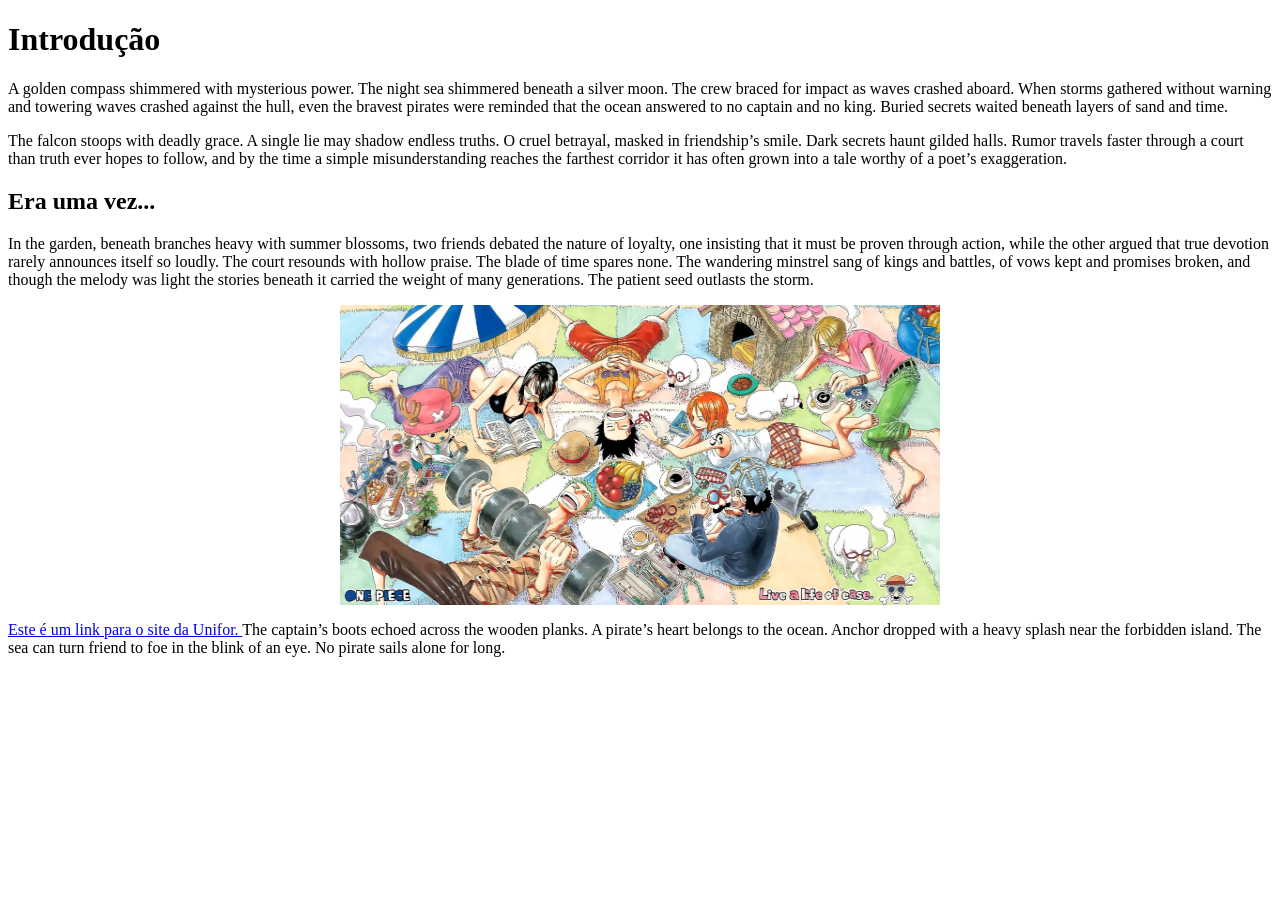
<file: Exerc01/index.html>
<!DOCTYPE html>
<html lang="en">
<head>
    <meta charset="UTF-8">
    <meta name="viewport" content="width=device-width, initial-scale=1.0">
    <title>Exercício 01</title>
</head>

<body>
    <h1>Introdução</h1>

    <p>A golden compass shimmered with mysterious power. The night sea 
    shimmered beneath a silver moon. The crew braced for impact as waves
    crashed aboard. When storms gathered without warning and towering 
    waves crashed against the hull, even the bravest pirates were reminded
    that the ocean answered 
    to no captain and no king. Buried secrets waited beneath layers of sand and time.  
    </p>

    <p>The falcon stoops with deadly grace. 
    A single lie may shadow endless truths. O cruel betrayal, masked in friendship’s smile.
    Dark secrets haunt gilded halls. Rumor travels faster through a court than truth ever hopes
    to follow, and by the time a simple misunderstanding reaches 
    the farthest corridor it has often grown into a tale worthy of a poet’s exaggeration.
    </p>

    <h2>Era uma vez...</h2>
    <p>In the garden, beneath branches heavy with summer blossoms, 
    two friends debated the nature of loyalty, one insisting that 
    it must be proven through action, while the other argued that 
    true devotion rarely announces itself so loudly. The court resounds
    with hollow praise. The blade of time spares none. The wandering minstrel sang
    of kings and battles, of vows kept and promises broken, and though the melody was
    light the stories beneath it carried the weight of many generations. The patient seed
    outlasts the storm.
    </p>

    <img src="img/OnePiece.jpg" alt="A golden compass" width="600" height="300"
    style="display: block; margin: 0 auto;">

    <p>
        <a href="http://unifor.br" target="_blank">
        Este é um link para o site da Unifor.
        </a>
        The captain’s boots echoed across the wooden planks. 
        A pirate’s heart belongs to the ocean.
        Anchor dropped with a heavy splash near the forbidden island.
        The sea can turn friend to foe in the blink of an eye.
        No pirate sails alone for long.
    </p>
</body>

</html>
</file>
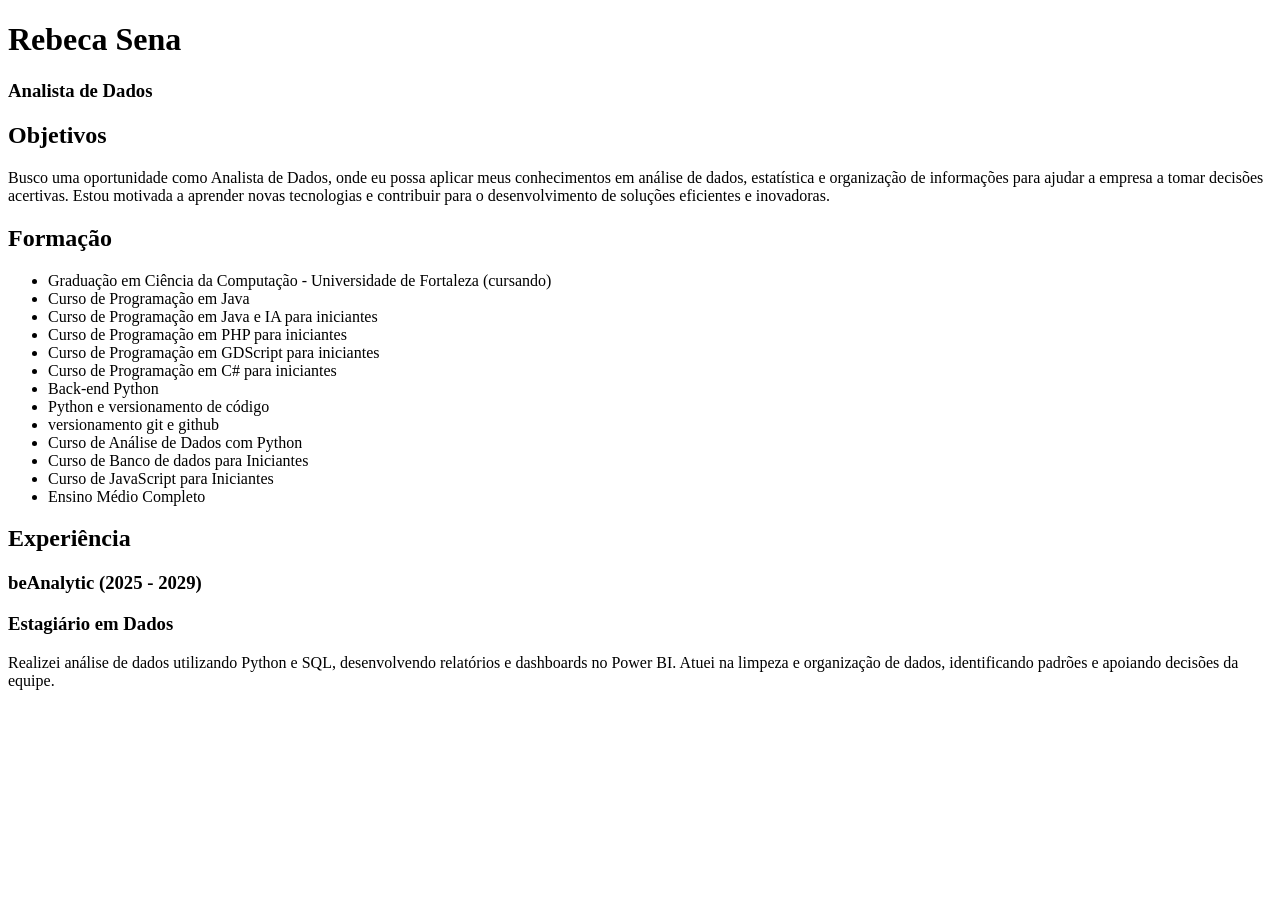
<file: Exerc02/index.html>
<!DOCTYPE html>
<html lang="pt-BR">
<head>
    <meta charset="UTF-8">
    <meta name="viewport" content="width=device-width, initial-scale=1.0">
</head>

<body>

    <h1>Rebeca Sena</h1>

    <h3>
        Analista de Dados
    </h3>

    <h2>
        <b>Objetivos</b></h2>

    <p>
        Busco uma oportunidade como Analista de Dados, onde eu possa aplicar meus conhecimentos em análise de dados,
        estatística e organização de informações para ajudar a empresa a tomar decisões acertivas. Estou motivada a
        aprender novas tecnologias e contribuir para o desenvolvimento de soluções eficientes e inovadoras.
    </p>

    
    <h2>
        <b>Formação</b>
    </h2>

    <ul>
        <li>Graduação em Ciência da Computação - Universidade de Fortaleza (cursando)</li>
        <li>Curso de Programação em Java</li>
        <li>Curso de Programação em Java e IA para iniciantes</li>
        <li>Curso de Programação em PHP para iniciantes</li>
        <li>Curso de Programação em GDScript para iniciantes</li>
        <li>Curso de Programação em C# para iniciantes</li>
        <li>Back-end Python</li>
        <li>Python e versionamento de código</li>
        <li>versionamento git e github</li>
        <li>Curso de Análise de Dados com Python</li>
        <li>Curso de Banco de dados para Iniciantes</li>
        <li>Curso de JavaScript para Iniciantes</li>
        <li>Ensino Médio Completo</li>

    </ul>

    
    <h2>
        <b>Experiência</b>
    </h2>

    <h3>
        <b> beAnalytic (2025 - 2029)</b>
    </h3>

    <h3>
        Estagiário em Dados
    </h3>
    
         <p>
            Realizei análise de dados utilizando Python e SQL, desenvolvendo relatórios e dashboards no Power BI.
            Atuei na limpeza e organização de dados, identificando padrões e apoiando decisões da equipe.
        </p>

</body>
</html>
</file>
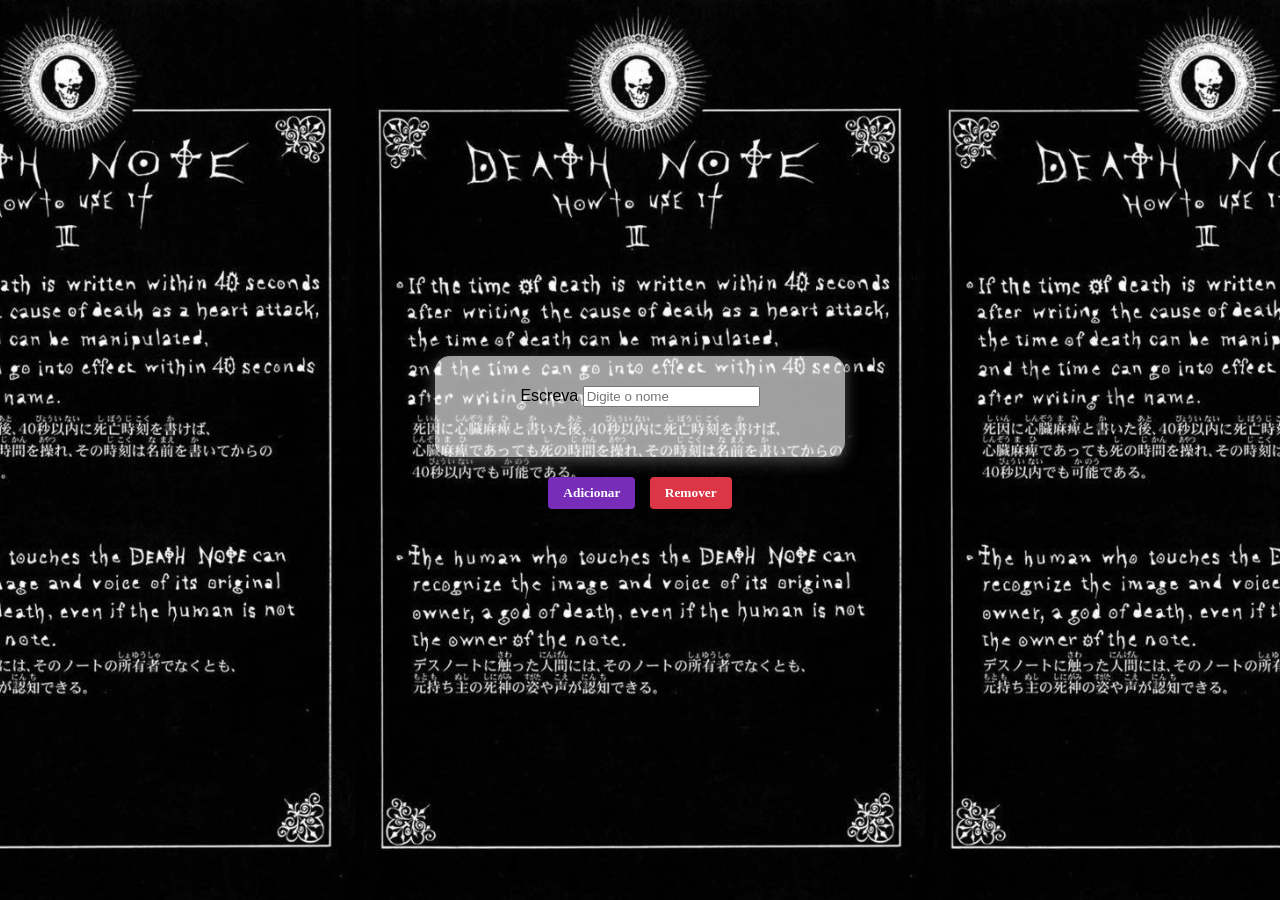
<file: Exercicio01/index.html>
<!DOCTYPE html>
<html lang="en">
<head>
    <meta charset="UTF-8">
    <meta name="viewport" content="width=device-width, initial-scale=1.0">
    <title>Document</title>
    <link rel="stylesheet" href="style.css">
</head>

<body>
    <main class="container-central"> 
        <div class="box-tarefas">   
            <div class="input-group">

                <label>Escreva</label>

                <input type="text" id="name" placeholder="Digite o nome" [cite_start]/>

            </div>

        </div>


        <div class="button-group">

            <button id="add">Adicionar</button>
            <button id="del">Remover</button>

        </div>

    </div>

    <div class="lista-resultado">
                <ul id="list"></ul>
            </div>
        </div>
    </main>
    <script src="controller.js"></script>
</body>
</html>
</file>
<file: Exercicio01/style.css>
body {
    font-family: 'Segoe UI', Tahoma, Geneva, Verdana, sans-serif;
    margin: 0;
    padding: 0;
    display: flex;
    justify-content: center;
    align-items: center;
    min-height: 100vh;
    background-image: url('Assents/DeathNoteFundo.jpg');
    background-size: contain;
    background-position: center;
    background-attachment: fixed;
}

.container-central { /*container central / meio da tela */
    
    display: flex;
    align-items: center;
    justify-content: center;
    flex-direction: column;
    padding: 0 40px;
    text-align: center;
    top: 0;
    height: 100%;
    width: 50%;
    gap: 15px;
    
}

.box-tarefas {
    background-color: rgba(255, 255, 255, 0.618); /* fundo branco/transparente */
    padding: 30px;
    border-radius: 15px;
    box-shadow: 0 4px 15px rgba(94, 94, 94, 0.756);
    width: 350px;
    text-align: center;
    
}

.input-group {
    margin-bottom: 20px;
}

/* Estilo dos botões */
button {
    padding: 10px 20px;
    border: none;
    border-radius: 5px;
    cursor: pointer;  /*Faz com que o mouse vire uma "mãozinha"*/
    font-weight: bold;
    transition: transform 0.2s, background-color 0.2s;
    margin: 5px;
    font-family: "Times New Roman", serif;
}

.lista-resultado {
    max-height: 200px;
    overflow-y: auto; /* Adiciona scroll se a lista for muito longa */
}

#add {
    background-color: #772db7;
    color: white;
    border: none;
    padding: 8px 15px;
    cursor: pointer;
    border-radius: 4px;
}

#del {
    background-color: #dc3545;
    color: white;
    border: none;
    padding: 8px 15px;
    cursor: pointer;
    border-radius: 4px;
    margin-left: 5px;
}

ul {
    list-style-type: none;
    padding: 0;
    width: 250px;
}

li {
    background: #fff;
    margin: 5px 0;
    padding: 10px;
    border: 1px solid #ddd;
    border-radius: 4px;
    box-shadow: 2px 2px 5px rgba(0,0,0,0.1);
}
</file>
